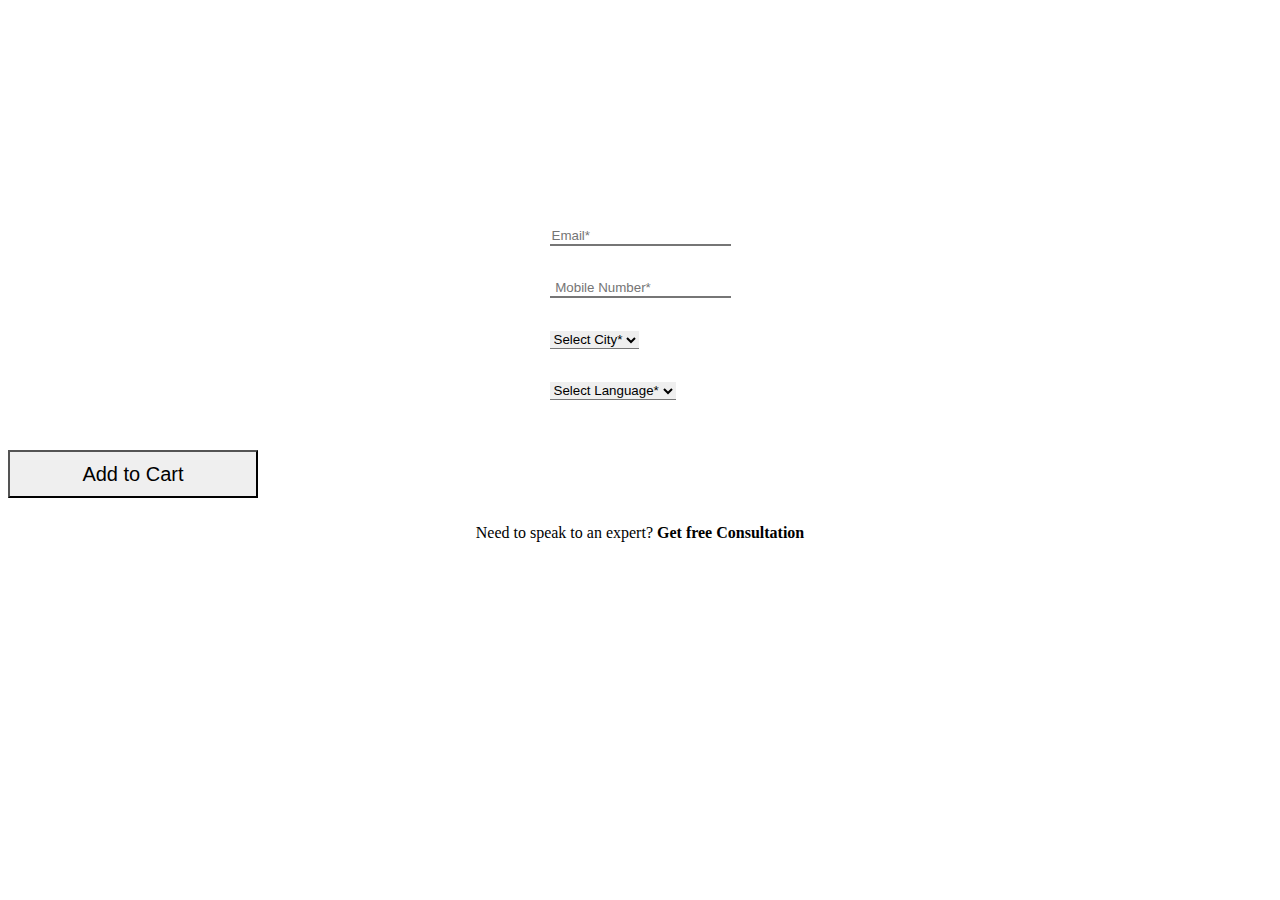
<file: index.html>
<!doctype html>
<html lang="en">
  <head>
    <meta charset="UTF-8">
    <meta http-equiv="X-UA-Compatible" content="IE=edge">
    <meta name="viewport" content="width=device-width, initial-scale=1.0">

    <title>Sign up Page</title>

    <link rel="preconnect" href="https://fonts.gstatic.com">
    <link href="https://fonts.googleapis.com/css2?family=Quicksand&display=swap" rel="stylesheet">

    <!-- Bootstrap -->
    
    <link href="https://cdn.jsdelivr.net/npm/bootstrap@5.0.0-beta2/dist/css/bootstrap.min.css" rel="stylesheet" integrity="sha384-BmbxuPwQa2lc/FVzBcNJ7UAyJxM6wuqIj61tLrc4wSX0szH/Ev+nYRRuWlolflfl" crossorigin="anonymous">
    <script src="https://cdn.jsdelivr.net/npm/bootstrap@5.0.0-beta2/dist/js/bootstrap.bundle.min.js" integrity="sha384-b5kHyXgcpbZJO/tY9Ul7kGkf1S0CWuKcCD38l8YkeH8z8QjE0GmW1gYU5S9FOnJ0" crossorigin="anonymous"></script>

    <!-- CSS-->
    <link href="styles.css" rel="stylesheet">
  </head>

  <body >
    <section id="input">
    
      <div class="form-wrapper text-center">
      <form class="form-inline" name="form1" method="post" action="#" onsubmit="return success();">  
        <div class="row">
          <div class="col-lg-6">
            <div class="email">  
            <input type="email" class="form-control no-border"  name="email" placeholder="Email*" required></div></div>
          <div class="col-lg-6">
          <div class="contact">
          <input type="number" class="form-control no-border" name="mobile" placeholder=" Mobile Number*"  onclick="validateEmail()" required></div>
          </div>
        

      
        <div class="col-lg-6">
          <div class="city">
          <select class="form-select form-control no-border " aria-label="Default select example"  onclick="return validateMobile()" required>
            <option value="" selected>Select City*</option>
            <option value="1">Mumbai</option>
            <option value="2">Lucknow</option>
            <option value="3">Ranchi</option>
            <option value="4">Patna</option>
            <option value="5">Dhanbad</option>
            <option value="5">Other</option>
          </select>
          </div> 
        </div>

        <div class="col-lg-6">
          <div class="language">
            <select class="form-select form-control no-border col-lg-6 col-md-12" aria-label="Default select example" required>
            <option value=""selected>Select Language*</option>
            <option value="1">Hindi</option>
            <option value="2">English</option>
            <option value="3">Bengali</option>
            <option value="4">Japanese</option>
            <option value="5">Korean</option>
            <option value="5">Other</option>
            </select>
         </div> 
        </div>
      </div>
      </section>
    
      
      <div class="text-center">
         <button type="submit" class="btn btn-lg btn-warning button-block text-center" name="submit">Add to Cart</button>
          <br>
          <div class="help">
            Need to speak to an expert?
          
            <strong>Get free Consultation</strong>
          </div>
        </div>
      </div>
        </form>
      
      <script type="text/javascript" src="signup.js"></script>
  </body>
  </html>
</file>
<file: styles.css>
#input{
    align-items: center;
}

.email,.contact,.city,.language{
    padding: 15px 8px;
}

.form-inline {  
    display: flex;
    flex-flow: row wrap;
    align-items: center;
    justify-content: center;
  }
  .form-wrapper{
      align-items: center;
      margin: 15% 12% -0.5%;
  }
form {
    padding: 2%;
    height: auto;
    font-family: 'Fira Sans', sans-serif;
    font-family: 'Inter', sans-serif;
    font-family: 'Quicksand', sans-serif;   
}

#addToCart{
    align-items: center;
}

.button-block{
    align-items: center;
}

.btn{
padding: 0.8% 2%;
margin-bottom: 1.5%;
margin-top: 1.8%;
align-items: center;
border-radius: 0%;
text-align: center;
font-size: 20px;
width: 250px;
}
.no-border{
    border-top: 0;
    border-left: 0;
    border-right: 0;
    border-bottom: 10;    
}
.help{
    text-align: center;
    padding: 0.6%;
}
</file>
